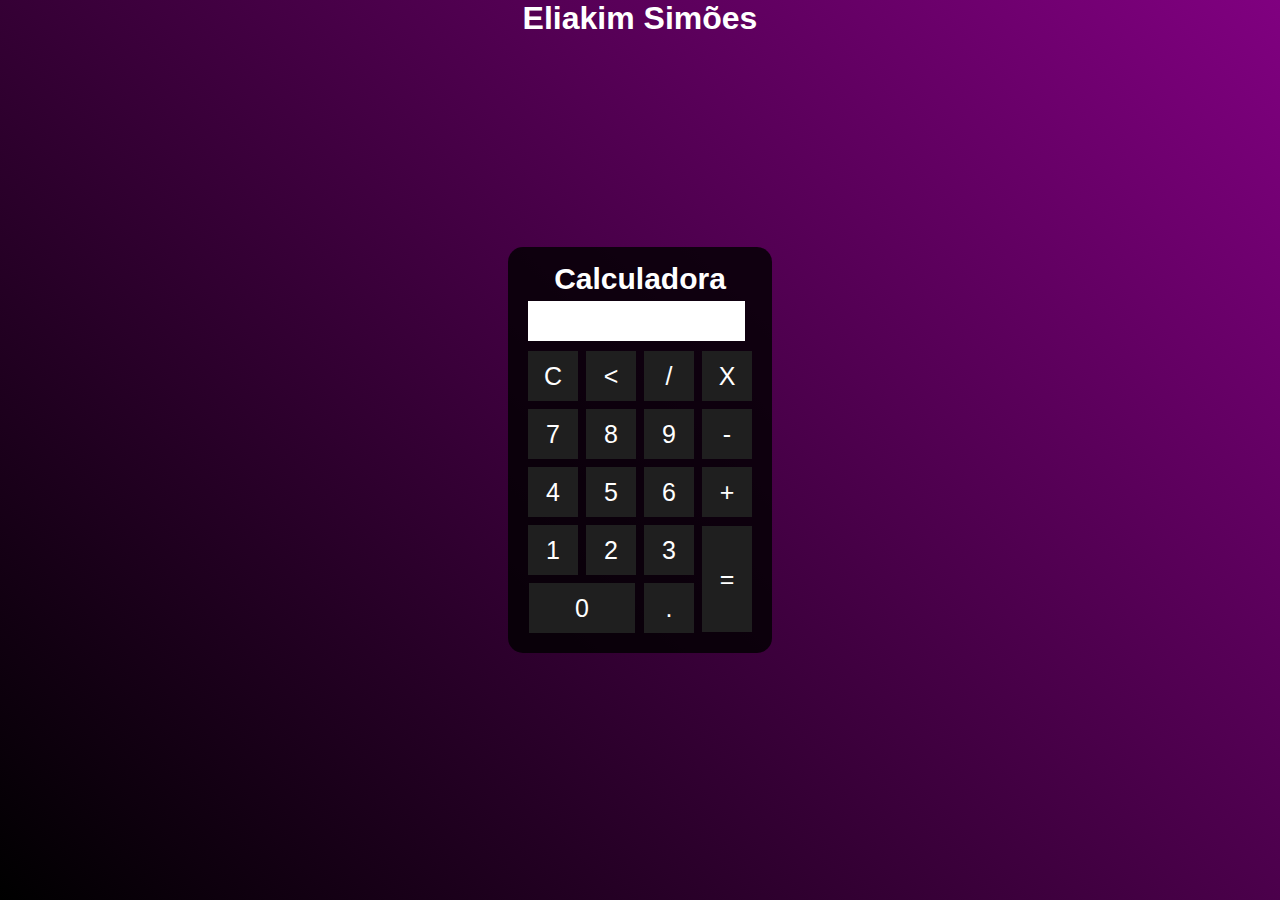
<file: index.html>
<!DOCTYPE html>
<html lang="pt-br">

<head>
    <meta charset="UTF-8">
    <meta http-equiv="X-UA-Compatible" content="IE=edge">
    <meta name="viewport" content="width=device-width, initial-scale=1.0">
    <title>Calculadora</title>
    <link rel="stylesheet" href="style.css">
</head>

<body>
    <div class="fundo">
        <h1>Eliakim Simões</h1>
        <div class="calculadora">
            <h1>Calculadora</h1>
            <p id="resultado"></p>
            <table>
                <tr>
                    <td><button class="botao" onclick="clean()">C</button></td>
                    <td><button class="botao" onclick="back()"><</button></td>
                    <td><button class="botao" onclick="insert('/')">/</button></td>
                    <td><button class="botao" onclick="insert('*')">X</button></td>
                </tr>
                <tr>
                    <td><button class="botao" onclick="insert('7')">7</button></td>
                    <td><button class="botao" onclick="insert('8')">8</button></td>
                    <td><button class="botao" onclick="insert('9')">9</button></td>
                    <td><button class="botao" onclick="insert('-')">-</button></td>
                </tr>
                <tr>
                    <td><button class="botao" onclick="insert('4')">4</button></td>
                    <td><button class="botao" onclick="insert('5')">5</button></td>
                    <td><button class="botao" onclick="insert('6')">6</button></td>
                    <td><button class="botao" onclick="insert('+')">+</button></td>
                </tr>
                <tr>
                    <td><button class="botao" onclick="insert('1')">1</button></td>
                    <td><button class="botao" onclick="insert('2')">2</button></td>
                    <td><button class="botao" onclick="insert('3')">3</button></td>
                    <td rowspan="2"><button class="botao" style="height: 106px;" onclick="calcular()">=</button></td>
                </tr>
                <tr>
                    <td colspan="2"><button class="botao" style="width: 106px;" onclick="insert('0')">0</button></td>
                    <td><button class="botao" onclick="insert('.')">.</button></td>
                </tr>
            </table>
        </div>
    </div>
    <script src="./calculadora.js"></script>
</body>

</html>
</file>
<file: style.css>
*{
    margin: 0;
    padding: 0;
}
.fundo{
    background-image: linear-gradient(45deg,black,purple);
    height: 100vh;
    color: white;
    font-family: Arial, Helvetica, sans-serif;
    text-align: center;
}
.calculadora{
    position: absolute;
    background-color: rgba(0, 0, 0, 0.8);
    top: 50%;
    left: 50%;
    transform: translate(-50%, -50%);
    border-radius: 15px;
    padding: 15px;
    font-size: 15px;
}
.botao{
    width: 50px;
    height: 50px;
    font-size: 25px;
    cursor: pointer;
    margin: 3px;
    background-color: rgb(31, 31, 31);
    border: none;
    color: #ffff;
}
.botao:hover{
    background-color: black;
}
#resultado{
    background-color: #fff;
    width: 207px;
    height: 30px;
    margin: 5px;
    font-size: 25px;
    color: black;
    text-align: right;
    padding: 5px;
}
</file>
